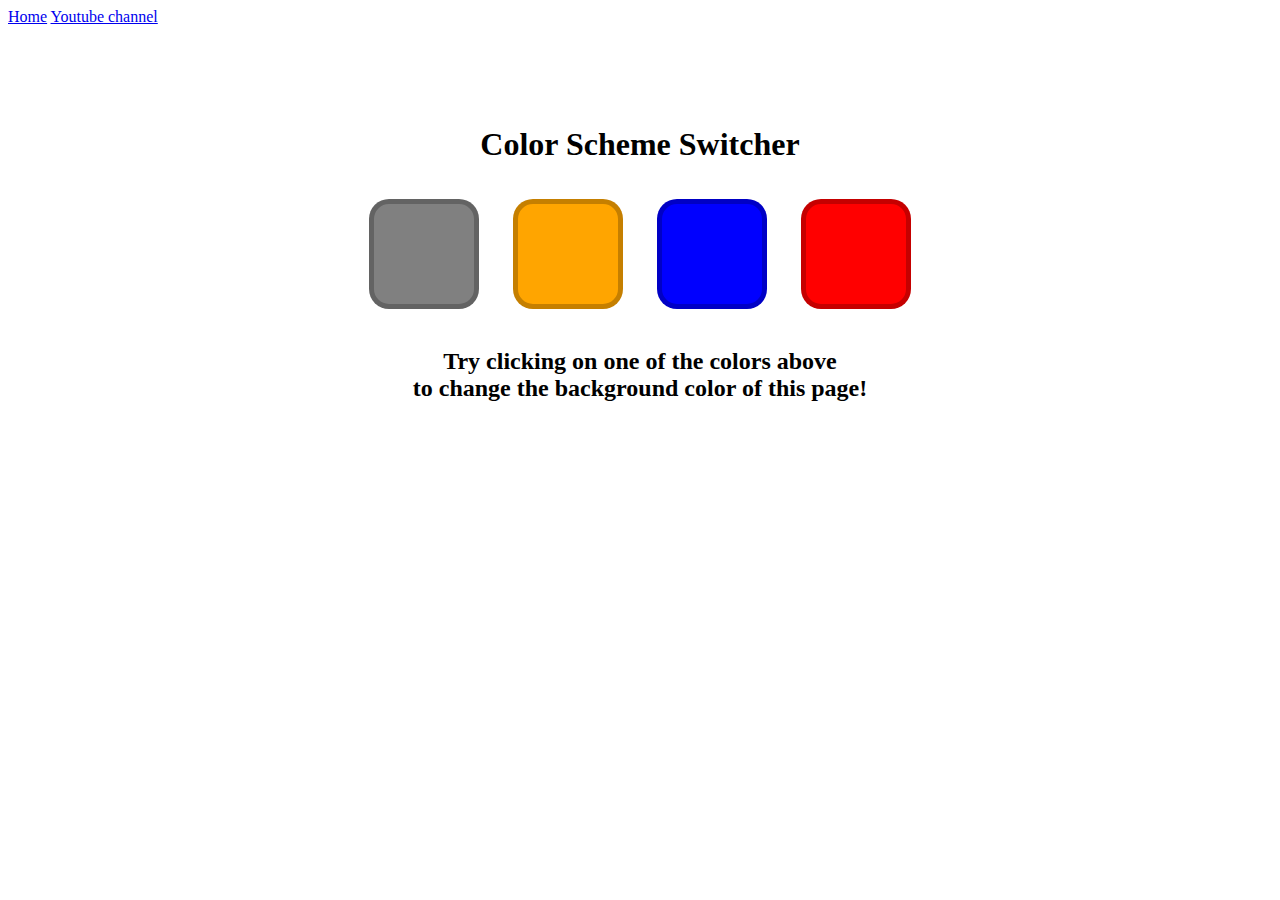
<file: 07_projects/01_bgcolor_changer/index.html>
<!DOCTYPE html>
<html lang="en">
  <head>
    <meta charset="UTF-8" />
    <meta name="viewport" content="width=device-width, initial-scale=1.0" />
    <meta http-equiv="X-UA-Compatible" content="ie=edge" />
    <link rel="stylesheet" href="style.css" />
    <!-- <link rel="stylesheet" href="../styles.css" /> -->
    <title>JavaScript Background Color Switcher</title>
  </head>
  <body>
    <nav>
      <a href="/" aria-current="page">Home</a>
      <a target="_blank" href="https://www.youtube.com/@chaiaurcode"
        >Youtube channel</a
      >
    </nav>
    <div class="canvas">
      <h1>Color Scheme Switcher</h1>
      <span class="button" id="grey"></span>
      <span class="button" id="orange"></span>
      <span class="button" id="blue"></span>
      <span class="button" id="red"></span>
      <h2>
        Try clicking on one of the colors above
        <span>to change the background color of this page!</span>
      </h2>
    </div>
    <script src="index.js"></script>
  </body>
</html>
</file>
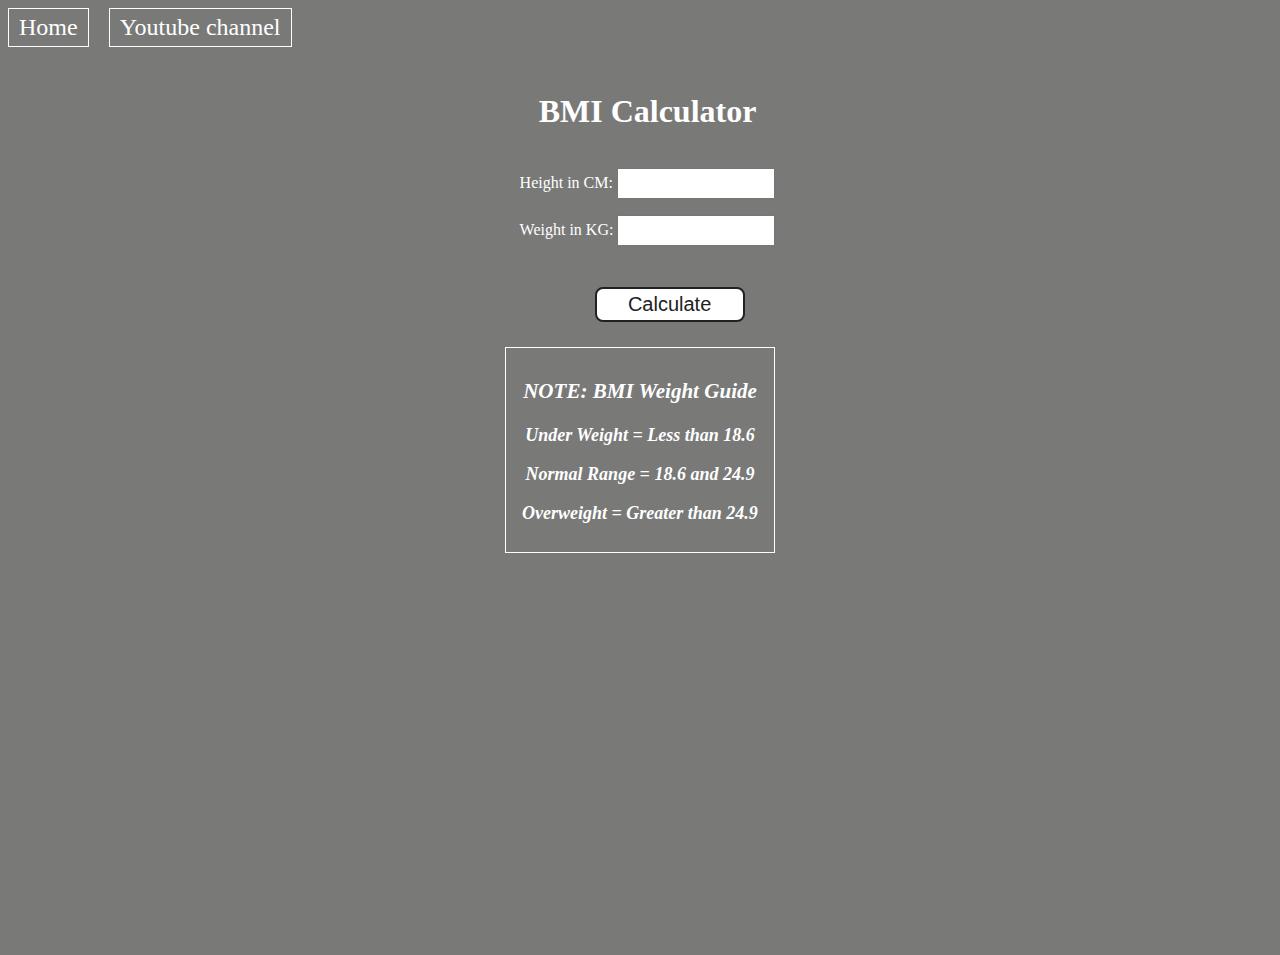
<file: 07_projects/02_BMI_Generator/index.html>
<!DOCTYPE html>
<html lang="en">
  <head>
    <meta charset="UTF-8" />
    <meta name="viewport" content="width=device-width, initial-scale=1.0" />
    <meta http-equiv="X-UA-Compatible" content="ie=edge" />
    <link rel="stylesheet" href="style.css" />
    <!-- <link rel="stylesheet" href="../styles.css" /> -->
    <title>BMI Calculator</title>
  </head>
  <body>
    <nav>
      <a href="/" aria-current="page">Home</a>
      <a target="_blank" href="https://www.youtube.com/@chaiaurcode"
        >Youtube channel</a
      >
    </nav>
    <div class="container">
      <h1>BMI Calculator</h1>
      <form>
        <p><label>Height in CM: </label><input type="text" id="height" /></p>
        <p><label>Weight in KG: </label><input type="text" id="weight" /></p>
        <button>Calculate</button>
        <div id="results"></div>
        <div id="weight-guide">
          <h3>NOTE: BMI Weight Guide</h3>
          <p>Under Weight = Less than 18.6</p>
          <p>Normal Range = 18.6 and 24.9</p>
          <p>Overweight = Greater than 24.9</p>
        </div>
      </form>
    </div>
  </body>
  <script src="index.js"></script>
</html>
</file>
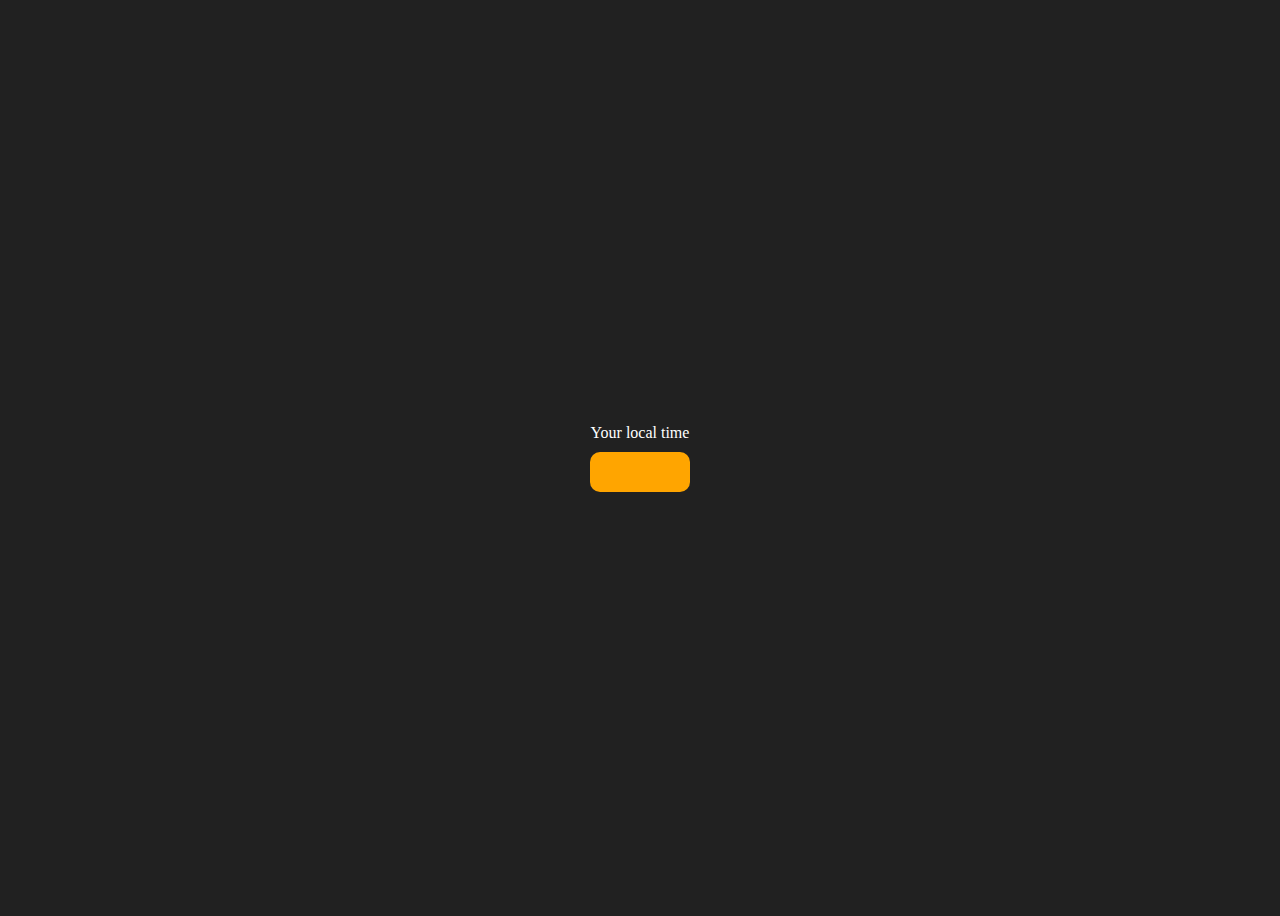
<file: 07_projects/03_Digital_clock/index.html>
<!DOCTYPE html>
<html>
  <head>
    <meta charset="utf-8" />
    <meta http-equiv="X-UA-Compatible" content="IE=edge" />
    <title></title>
    <meta name="description" content="" />
    <meta name="viewport" content="width=device-width, initial-scale=1" />
<!-- this link  is used for the 1st way of code -->
    <!-- <link rel="stylesheet" href="index.css" /> -->

    <!--and this internal css is used for 2nd way  -->
    <style>
      body {
        background-color: #212121;
        color: #fff;
      }
      .center {
        display: flex;
        height: 100vh;
        justify-content: center;
        align-items: center;
        flex-direction: column;
      }
      #clock {
        font-size: 40px;
        background-color: orange;
        padding: 20px 50px;
        margin-top: 10px;
        border-radius: 10px;
      }
    </style>
  </head>
  <body>
    <div class="hero">
      <div class="container">
        <!-- 1st way to display code -->
        <!-- <div class="clock">
          <span id="hour">00</span>
          <span>:</span>
          <span id="min">00</span>
          <span>:</span>
          <span id="sec">00</span>
        </div> -->
        

        <!-- 2nd way to display code with different functionality-->
        <div class="center">
          <div id="banner"><span>Your local time</span></div>
          <div id="clock"></div>
        </div>
      </div>
    </div>

    <script src="index.js" async defer></script>
  </body>
</html>
</file>
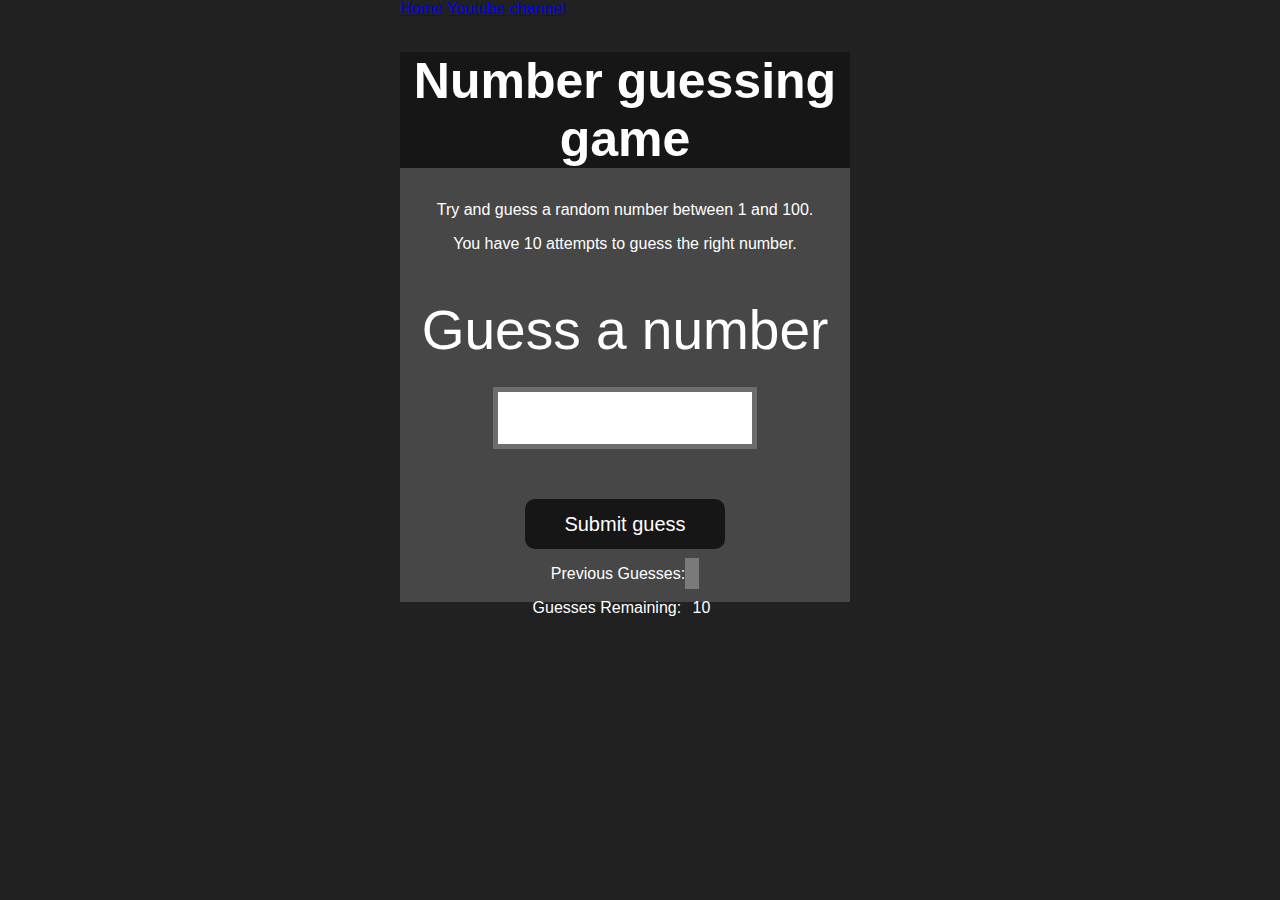
<file: 07_projects/04_guess_the_num/index.html>
<!DOCTYPE html>
<html lang="en">
<head>
    <meta charset="UTF-8">
    <meta name="viewport" content="width=device-width, initial-scale=1.0">
    <meta http-equiv="X-UA-Compatible" content="ie=edge">
    <title>Number Guessing Game</title>
    <link rel="stylesheet" href="style.css">
    <!-- <link rel="stylesheet" href="../styles.css"> -->
</head>
<body style="background-color:#212121; color:#fff;">
  <nav>
    <a href="/" aria-current="page">Home</a>
    <a target="_blank" href="https://www.youtube.com/@chaiaurcode"
      >Youtube channel</a
    >
  </nav>
    
    <div id="wrapper">
      <h1>Number guessing game</h1>
    <p>Try and guess a random number between 1 and 100.</p>
    <p>You have 10 attempts to guess the right number.</p>
    </br>
        <form class="form">
            <label2 for="guessField" id="guess">Guess a number</label>
            <input type="text" id="guessField" class="guessField">
            <input type="submit" id="subt" value="Submit guess" class="guessSubmit">
        </form>

        <div class="resultParas">
            <p >Previous Guesses: <span class="guesses"></span></p>
            <p >Guesses Remaining: <span class="lastResult">10</span></p>
            <p class="lowOrHi"></p>
        </div>
    </div>
    <script src="index.js"></script>
</body>
</html>
</file>
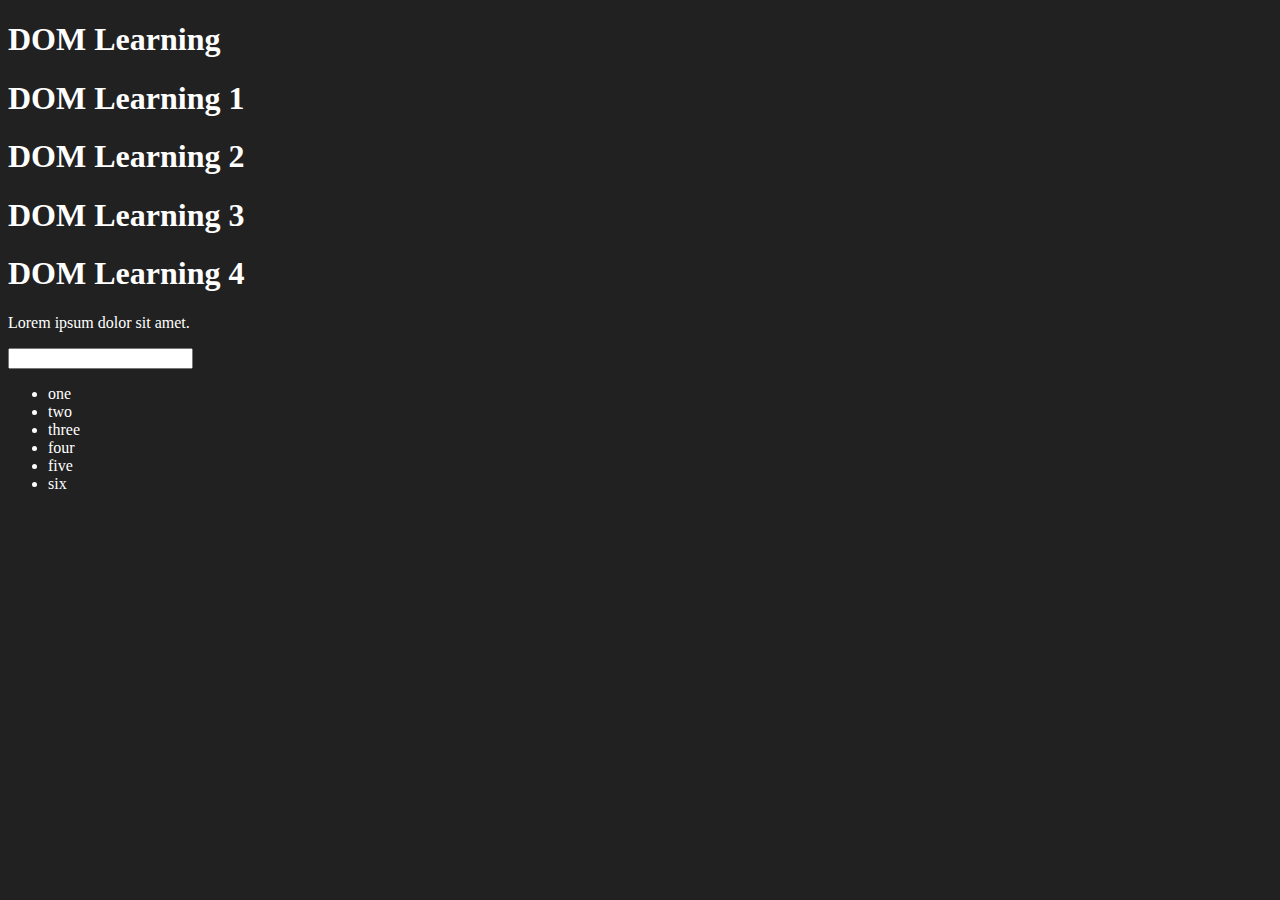
<file: 06_DOM/01_dom.html>
<!DOCTYPE html>
<html lang="en">
<head>
    <meta charset="UTF-8">
    <title>DOM learning</title>
    <style>
        .bg-black{
            background-color: #212121;
            color: #fff;
        }
    </style>
</head>
<body class="bg-black">
    <div>
        <!-- <h1 id="title" class="heading">DOM Learning with chai aur code</h1> -->
        <h1 id="title" class="heading">DOM Learning  <span style="display: none;">with chai aur code</span> </h1>
        <h1 id="title" class="heading">DOM Learning 1 <span style="display: none;">with chai aur code</span> </h1>
        <h1 id="title" class="heading">DOM Learning  2<span style="display: none;">with chai aur code</span> </h1>
        <h1 id="title" class="heading">DOM Learning  3<span style="display: none;">with chai aur code</span> </h1>
        <h1 id="title" class="heading">DOM Learning  4<span style="display: none;">with chai aur code</span> </h1>
        <p>Lorem ipsum dolor sit amet.</p>
        <input type="password" name="" id="">

        <ul>
            <li class="list-item">one</li>
            <li class="list-item">two</li>
            <li class="list-item">three</li>
            <li class="list-item">four</li>
            <li class="list-item">five</li>
            <li class="list-item">six</li>
        </ul>
    </div>
</body>
</html>
<!-- explain this code by DOM diagram -->
<!-- https://excalidraw.com/#json=nOzhe7fO6LAxkm-RUYDim,DlopSBKZH9wonKNl4lA5tA -->
</file>
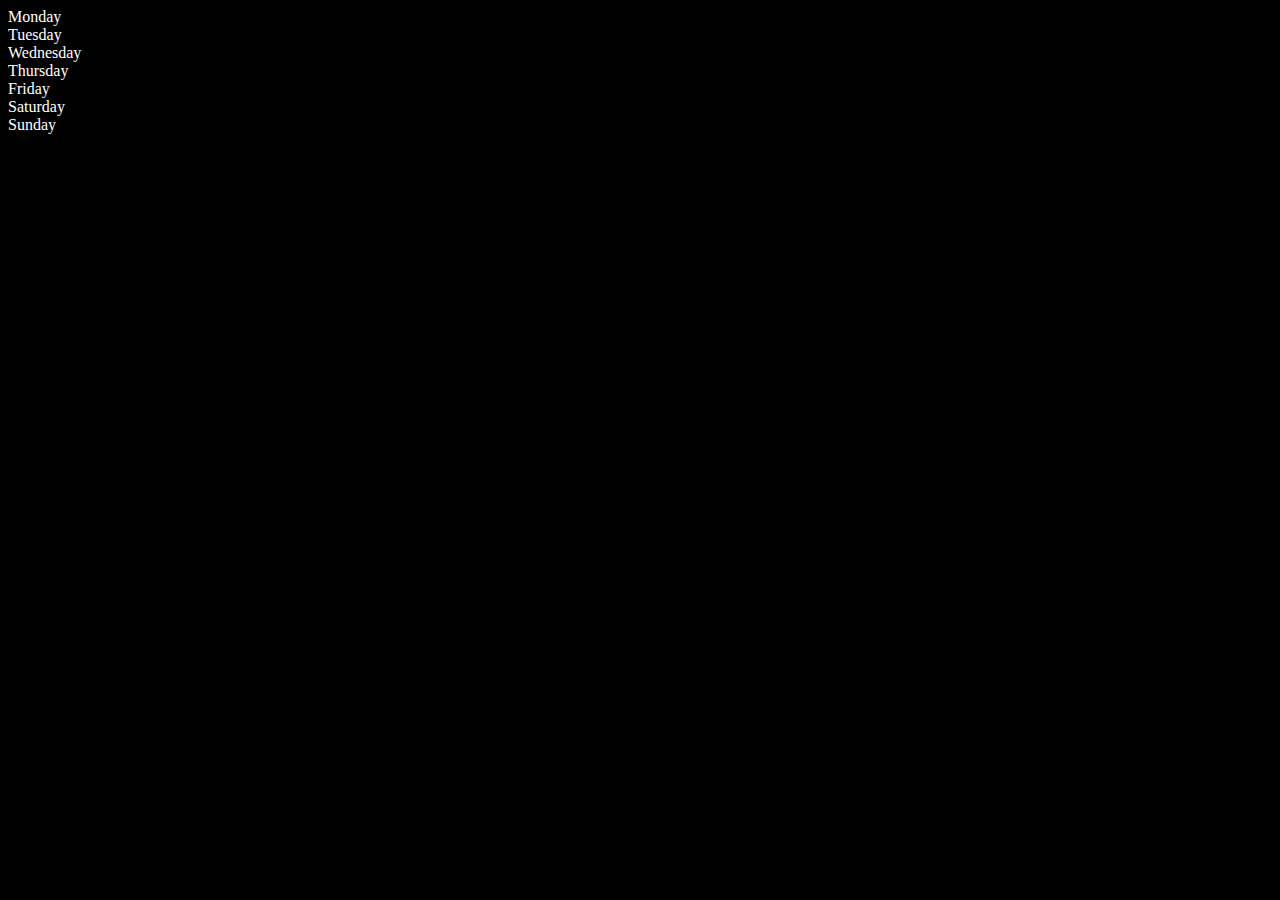
<file: 06_DOM/02_new_ele_dom.html>
<!DOCTYPE html>
<html lang="en">
<head>
    <meta charset="UTF-8">
    <meta name="viewport" content="width=device-width, initial-scale=1.0">
    <title>DOM | Chai aur code</title>
</head>
<body style="background-color: black; color: white;">
    <div class="parent">
        <div class="day">Monday</div>
        <div class="day">Tuesday</div>
        <div class="day">Wednesday</div>
        <div class="day">Thursday</div>
        <div class="day">Friday</div>
        <div class="day">Saturday</div>
        <div class="day">Sunday</div>
    </div>

</body>
<script>
    //parent call
const parent = document.querySelector('.parent');
// console.log(parent);

// //children property isme HTML collection mila
// console.log(parent.children);

// //likely use as a array and access the html code
// console.log(parent.children[1]);

// //here we can get specific value of that code
// console.log(parent.children[1].innerHTML);

//yaha normal for loop use kiya hai forEach nahi kuki usk liye convert karna padhta pehale parent ko
// for (let i = 0; i < parent.children.length; i++) {
//     //yaha ek ek kark days print honge
//     console.log(parent.children[i].innerHTML);
    
// }
// //yaha is form me styling bhi kar sakte hai
// parent.children[1].style.color = 'orange'

// parent se child tak aa gye but child ka first element  ya last element 
//direct access kar sakte hai  aage kaam me aata hai jaha direct first ko le k condi.
//ya last ko le k laganahota hai isme pura html tag milega first ka or last ka

//parent to child move kar rahe hai 
// console.log(parent.firstElementChild);
// console.log(parent.lastElementChild);

//child to parent karenge yaha
const dayOne = document.querySelector('.day');
// console.log(dayOne);

// //parent par jaane k liye
// console.log(dayOne.parentElement);

// //siblings ko access karne k liye means just next
// console.log(dayOne.nextElementSibling);

//ye saari nodelist provide karega parent ki 
//isme text jo aata hai wo enter karte hai usko text likhta hai
console.log("NODES: ", parent.childNodes);
</script>

</html>
</file>
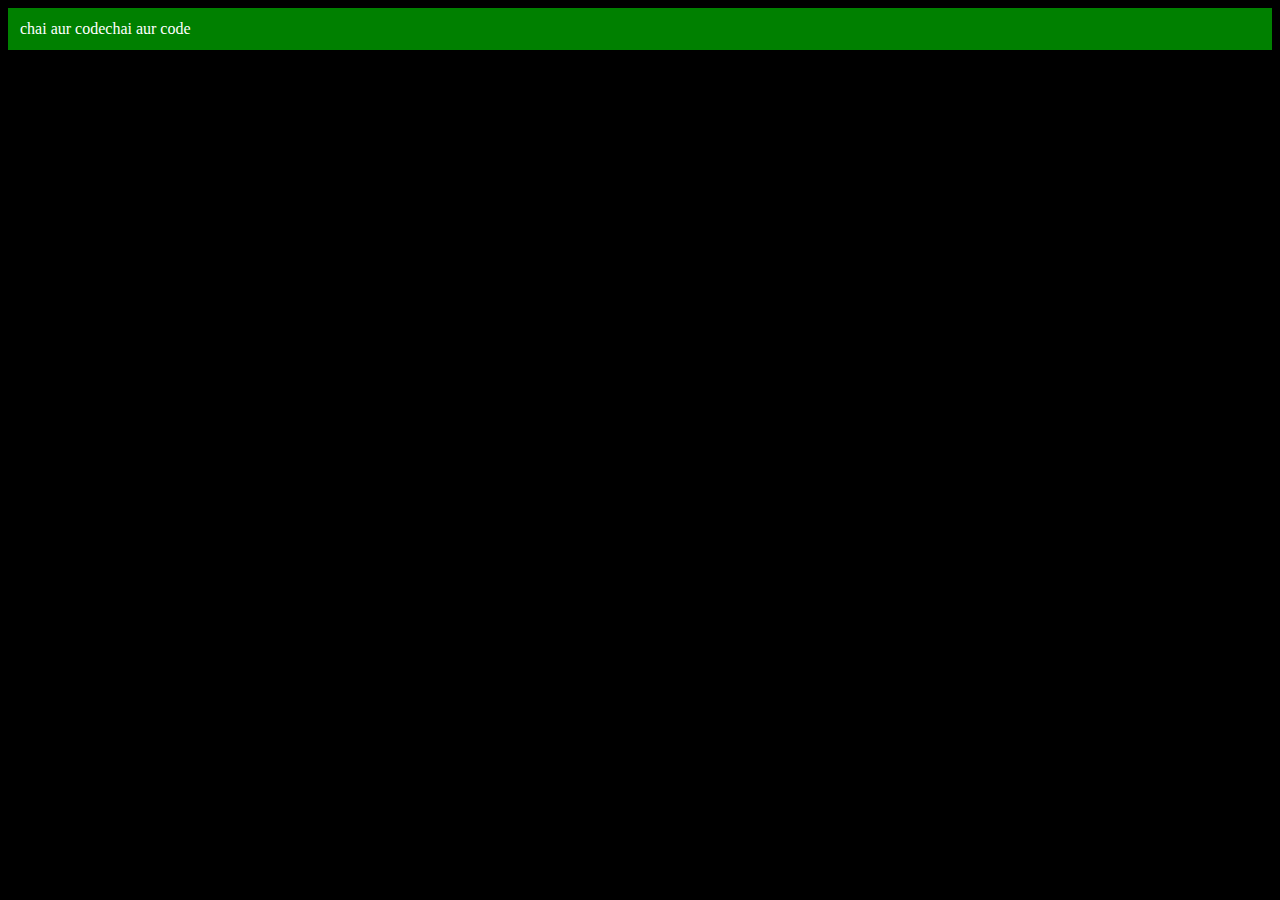
<file: 06_DOM/03_create_ele.html>
<!DOCTYPE html>
<html lang="en">
<head>
    <meta charset="UTF-8">
    <meta name="viewport" content="width=device-width, initial-scale=1.0">
    <title>CHai aur code</title>
</head>
<body style="background-color: black; color: white;">
    
</body>
<script>

    /*ye hum script me element create karna sikh rahe hai 
     but ye abhi screen par nahi dikh raha hai
     NOTE: ye jo bhi create kar rahe hai wo sab memory me ho raha hai.
     isliye display nahi ho raha hai screen par 
     kuki abhi tak humne attach nahi kiya hai  
     attach tab hoga jab document ko kahenge ki is child ko attach karo
     */ 
    const div = document.createElement('div');

    console.log(div);
    /* output
    <div></div>*/    

    //ab upar toh humne div create kar liya but properties dena hai toh aise karenge
    //jisme se kuch toh bydefault hai toh access hogi baaki custom k liye 
    //setAttribut ka use karenge

    div.className = 'main'
    /*output:
     <div class="main"></div>*/

    div.id = Math.round(Math.random() * 10 + 1)
    /*output
        <div class="main" id="2"></div>
        NOTE: and every type we get random value of id
    */

   //here if we want to add custom property so we use setAttribut()
   div.setAttribute("title", "generated title")
   /*output
   <div class="main" id="9" title="generated title"></div>
   */

    // here we can give some styling also
    div.style.backgroundColor = 'green'
    div.style.padding = '12px'
    div.innerText = 'chai aur code'
    /* output is: 
   <div class="main" id="9" title="generated title" 
   style="background-color: green; padding: 12px;">chai aur code</div>
    */
   
    //but the most preferable code to add text is :
  const addText = document.createTextNode('chai aur code')
    div.appendChild(addText)

    //here now whole above code we are going to attach in body
    document.body.appendChild(div)
</script>
</html>
</file>
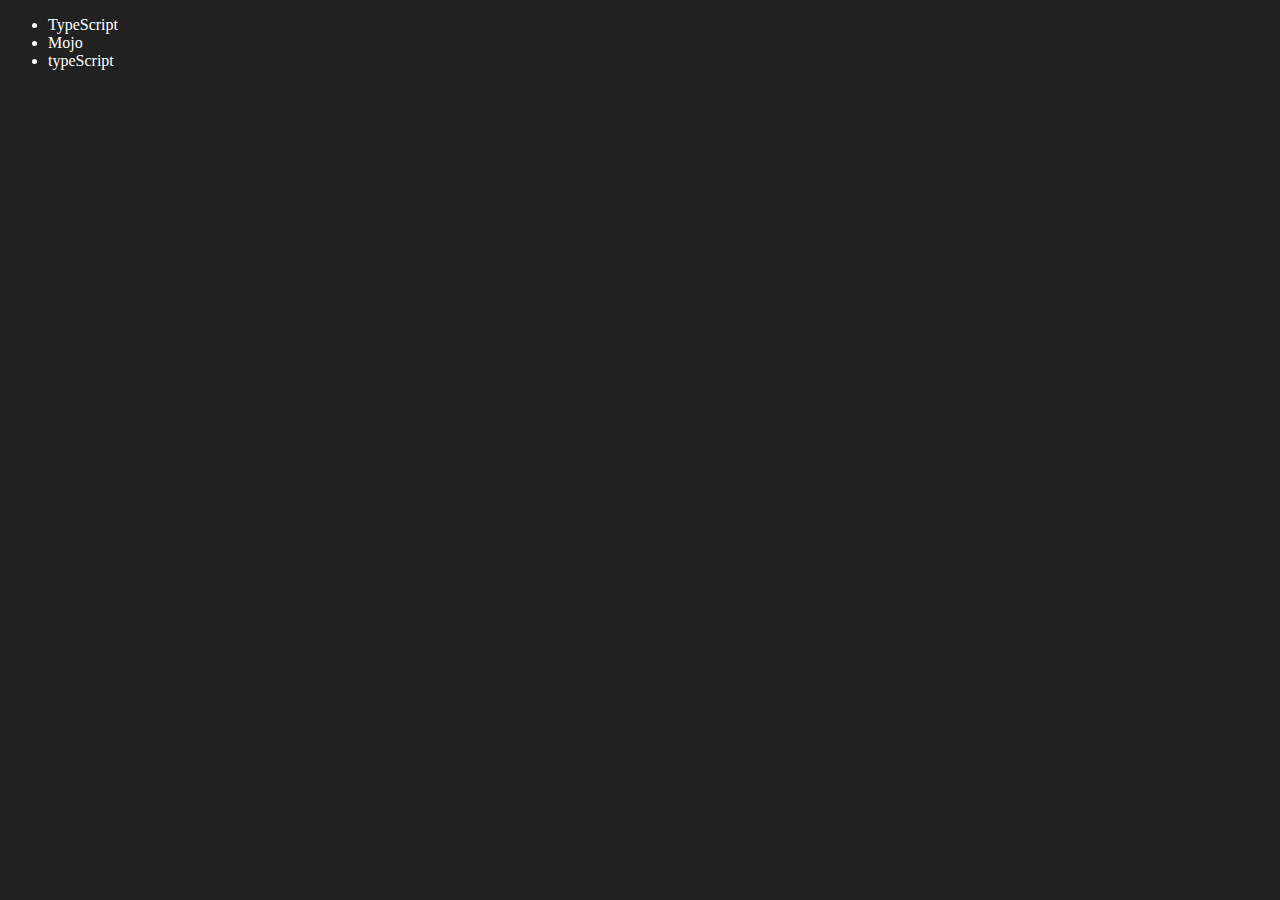
<file: 06_DOM/04_remove_dom.html>
<!DOCTYPE html>
<html lang="en">
<head>
    <meta charset="UTF-8">
    <meta name="viewport" content="width=device-width, initial-scale=1.0">
    <title>Chai aur code | remove dom element</title>
   
</head>
<body style="background-color: #212121; color: white;">
    <ul class="language">
        <li>JavaScript</li>
    </ul>
</body>
<script>
    addLanguage = (langName) => {
        //1. we will create list item and creating an element 
        const li = document.createElement('li')
        li.innerHTML = `${langName}`
        //2. ul me set karna hai or last me append karna hai
        //but ye aise karne me ek problem hai 
        //kuki jitani baar chalega utani baar last k liye tree traverse hoga
        //jo ki sahi nahi hai big data k case me 
        document.querySelector('.language').appendChild(li)
    }
    addLanguage('python')
    addLanguage('typeScript')

    //thoda optimzed way me karenge ye big projects k liye acchi practise hai
        addOptiLanguage = (langName) => {
            const li = document.createElement('li')
            li.appendChild(document.createTextNode(langName))
            document.querySelector('.language').appendChild(li)
        }
        addOptiLanguage('golang')

        //Edit value
        const secondlang = document.querySelector('li:nth-child(2)')
      
        //1st way ye optimized way nahi hai innerHtml se add karna dekha
        // secondlang.innerHTML = "Mojo"

        //2nd way optimized way is pura ek element bana k bhi change karna dekha
        const newli = document.createElement('li')
        
        //yaha abhi li bana text add kiya but abhi kahi usko add nahi kiya
        newli.textContent ='Mojo'
        
        //add karne k liye 
        secondlang.replaceWith(newli)

        //edit example 2
        const firstLang = document.querySelector('li:first-child')
        //3rd way outerHTML se change dekha
        firstLang.outerHTML = '<li>TypeScript</li>'

        //remove 
        const lastLang = document.querySelector('li:last-child')
        lastLang.remove()

</script>
</html>
</file>
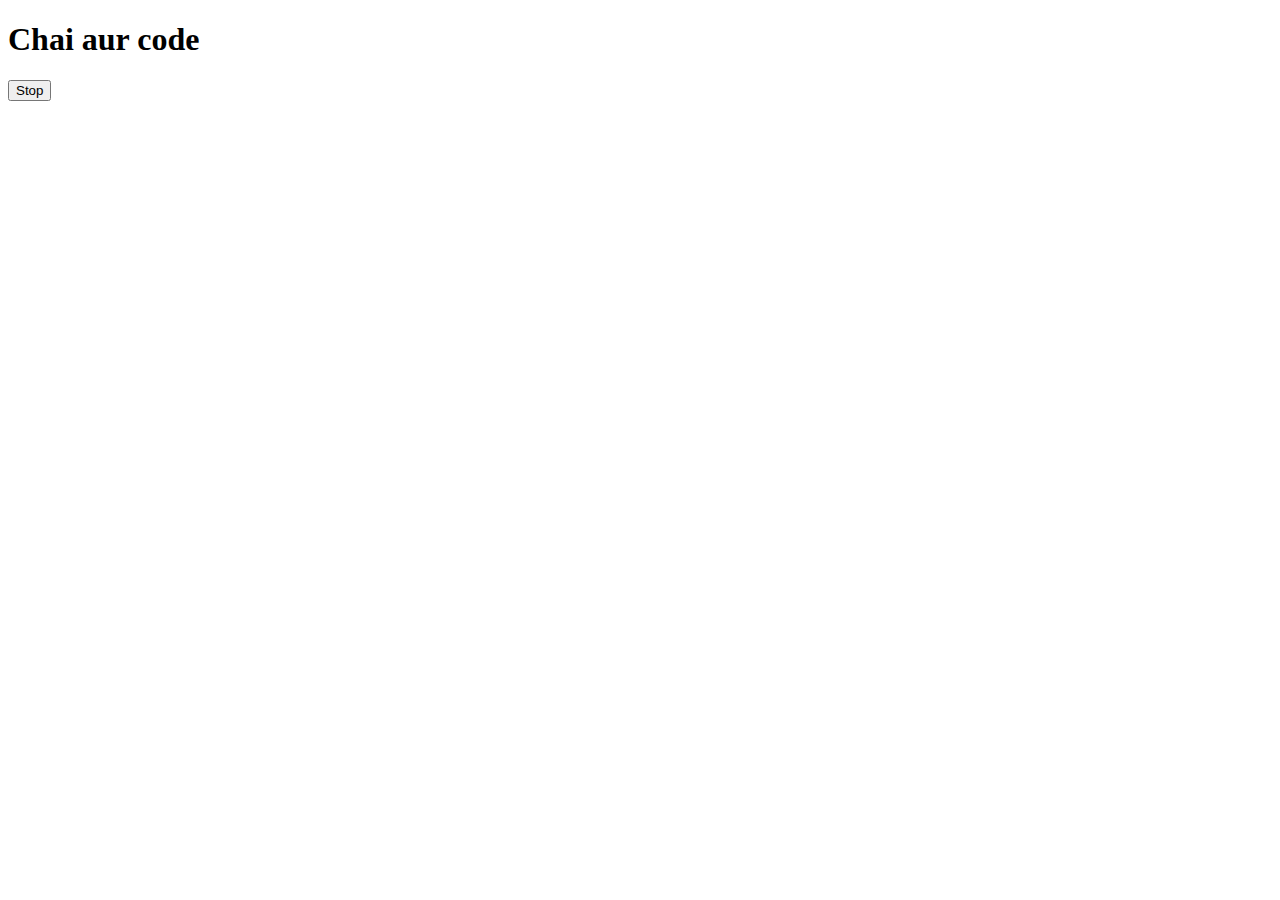
<file: 08_events/02_event_proj.html>
<!DOCTYPE html>
<html lang="en">
<head>
    <meta charset="UTF-8">
    <meta name="viewport" content="width=device-width, initial-scale=1.0">
    <title>Chai aur code | event</title>
</head>
<body>
    <h1> Chai aur code </h1>
    <button id="stop">Stop</button>
</body>
<script>
    // it will run only once after 2 sec it will display only once
    //2 different way to use butwork is same
    //1st way
    // setTimeout( function(){
    //     console.log("shempy");
    // }, 2000)

    //2nd way
    const sayShempy = function() {
        console.log("shempy");
    }
    // setTimeout(sayShempy, 2000)

    const changeText = function(){
        document.querySelector('h1').innerHTML = 'Best JS series'
    }
    const changeMe = setTimeout(changeText, 2000)

    // clearTimeout(changeMe); //but aise karna galt hai ki 2 sec ka de k clear kar rahe
                                //ye kabhi bhi change nahi hone dega aise me toh usk liye aise use kare

document.querySelector('#stop').addEventListener('click', function(){
    clearTimeout(changeMe);
    console.log("STOPPED");
})


</script>
</html>
</file>
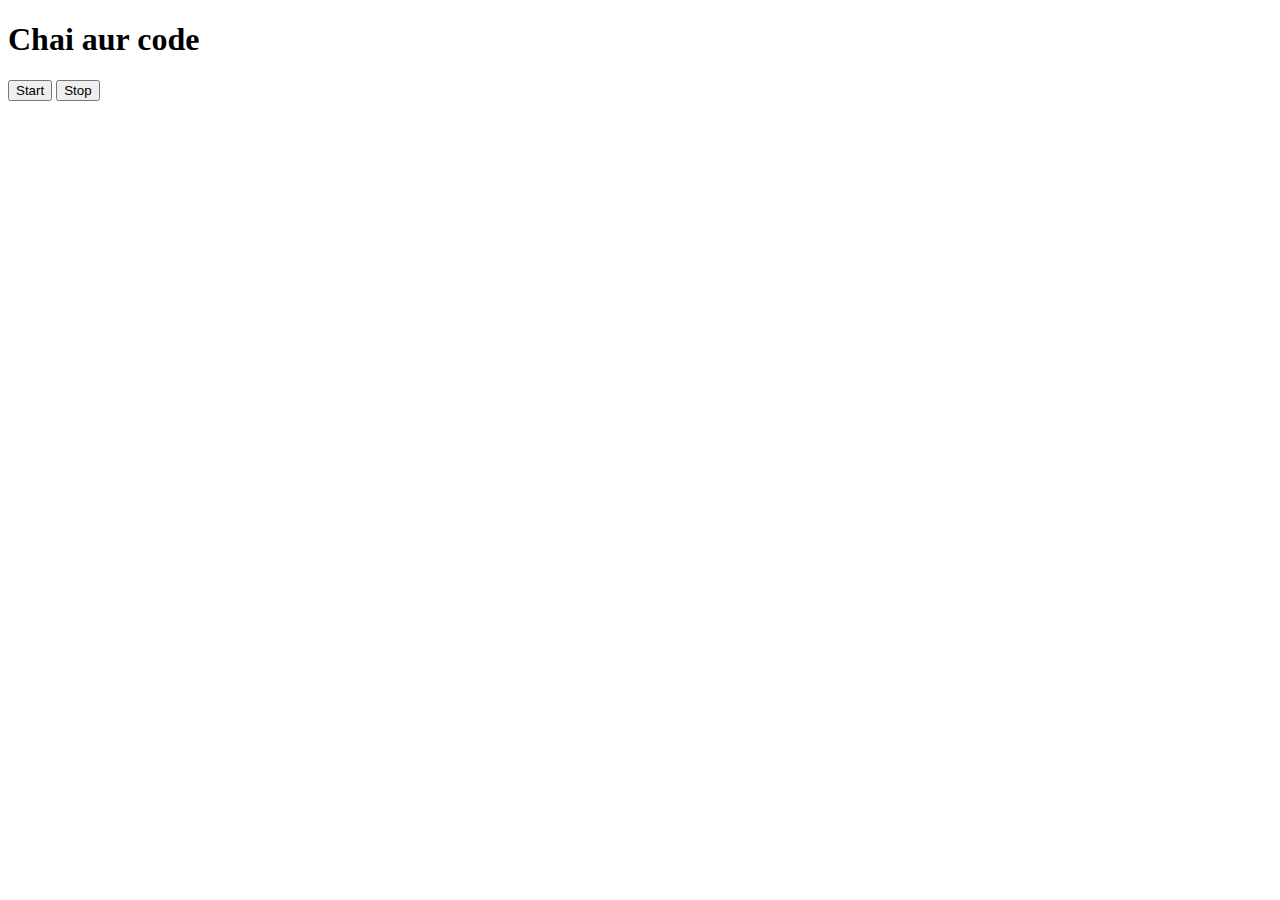
<file: 07_projects/05_textChanger/textChange.html>
<!DOCTYPE html>
<html lang="en">
<head>
    <meta charset="UTF-8">
    <meta name="viewport" content="width=device-width, initial-scale=1.0">
    <title>Chai aur code | event</title>
</head>
<body>
    <h1> Chai aur code </h1>
    <button id="start">Start</button>
    <button id="stop">Stop</button>
    
    <script src="index.js"></script>
</body>
</html>
</file>
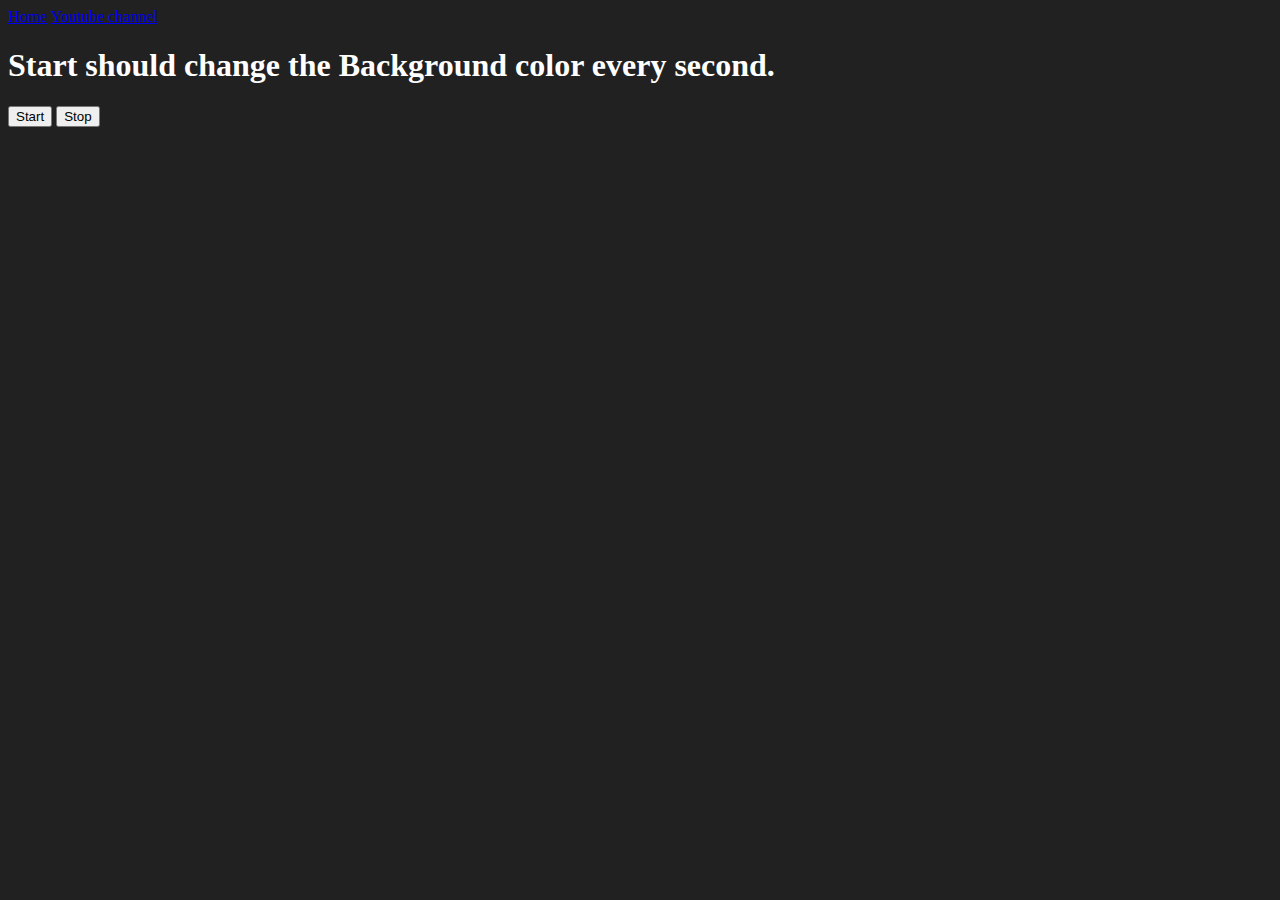
<file: 07_projects/06_random_Color_Changer/bg_color_changer.html>
<!DOCTYPE html>
<html lang="en">
  <head>
    <meta charset="UTF-8" />
    <meta name="viewport" content="width=device-width, initial-scale=1.0" />
    <meta http-equiv="X-UA-Compatible" content="ie=edge" />
    <title>Changing Background color</title>
  </head>
  <body style="background-color: #212121; color: #fff">
    <nav>
      <a href="/" aria-current="page">Home</a>
      <a target="_blank" href="https://www.youtube.com/@chaiaurcode"
        >Youtube channel</a
      >
    </nav>

    <h1>Start should change the Background color every second.</h1>
    <button id="start">Start</button>
    <button id="stop">Stop</button>
    <script src="index.js"></script>
  </body>
</html>
</file>
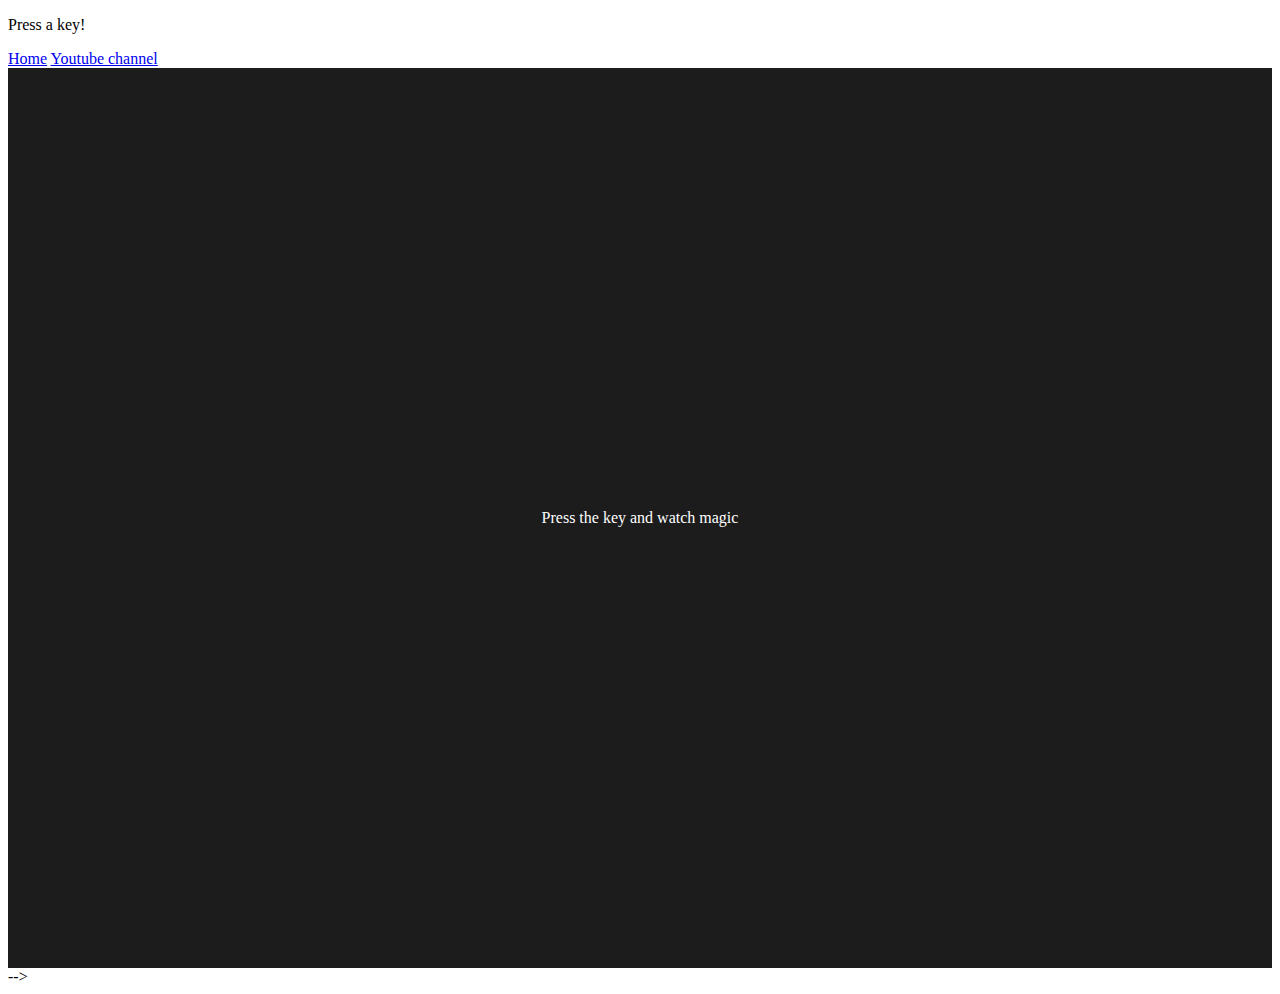
<file: 07_projects/07_check_keyboard_key/key_name.html>
<!--  learning about key events -

Sure! Let's break it down with some simple examples:

**keydown:**
- Imagine you're playing a game where you move a character using arrow keys. 
When you press and hold the 'up' arrow key, you want the character to keep moving upward smoothly.
- If you use the `keydown` event, the character will start moving upwards as soon as you press the 'up' arrow key. 
It doesn't wait for you to release the key; it just detects that you've started pressing it down.

**keypress:**
- Let's say you're typing in a text box on a website. You press the 'A' key on your keyboard to type the letter 'A'.
- If you use the `keypress` event, it will detect that you pressed the 'A' key and will let you type the letter 'A' into the text box.
 It won't trigger for keys like 'Shift' or 'Ctrl', and it won't trigger for non-character keys like the arrow keys.

**keyup:**
- You're playing a game again, and you want the character to stop moving when you release the 'up' arrow key.
- With the `keyup` event, the character will stop moving upwards as soon as you release the 'up' arrow key. 
It detects that you've let go of the key.

Here's a simple example to illustrate the difference:

```html
<!DOCTYPE html>
<html lang="en">
<head>
<meta charset="UTF-8">
<meta name="viewport" content="width=device-width, initial-scale=1.0">
<title>Keyboard Events</title>
</head>
<body>

<p>Press a key!</p>

<script>
document.addEventListener('keydown', function(event) {
  console.log('Key Down:', event.key);
});

document.addEventListener('keypress', function(event) {
  console.log('Key Press:', event.key);
});

document.addEventListener('keyup', function(event) {
  console.log('Key Up:', event.key);
});
</script>

</body>
</html>
```
If you open this HTML page in a browser and open the developer console, 
you'll see different messages logged for each event as you press and release keys on your keyboard. 
This demonstrates the difference in timing and which keys trigger each event.
 -->



 <!DOCTYPE html>
 <html lang="en">
 <head>
 <meta charset="UTF-8">
 <meta name="viewport" content="width=device-width, initial-scale=1.0">
 <title>Keyboard Events</title>
 </head>
 <body>
 
 <p>Press a key!</p>
 
 <script>
 document.addEventListener('keydown', function(event) {
   console.log('Key Down:', event.key === " " ? 'Space' : event.key);
 });
 
 document.addEventListener('keypress', function(event) {
   console.log('Key Press:', event.key === " " ? 'Space' : event.key);
 });
 
 document.addEventListener('keyup', function(event) {
   console.log('Key Up:', event.key === " " ? 'Space' : event.key);
 });
 </script>
 
 </body>
 </html>

 <!--+++++++++++++++++ project code +++++++++++++++++++++ -->
<!-- <!DOCTYPE html>
<html lang="en">
  <head>
    <meta charset="UTF-8" />
    <meta name="viewport" content="width=device-width, initial-scale=1.0" />
    <!-- <link rel="stylesheet" href="style.css" /> -->
    <title>Event KeyCodes</title>
    <!-- <link rel="stylesheet" type="text/css" href="../styles.css" /> -->
    <style>
      table,
      th,
      td {
        border: 1px solid #e7e7e7;
      }
      .project {
        background-color: #1c1c1c;
        color: #ffffff;
        display: flex;
        align-items: center;
        justify-content: center;
        text-align: center;
        height: 100vh;
      }

      .color {
        color: aliceblue;
        display: flex;
        flex-direction: row;
      }
    </style>
  </head>
  <body>
    <nav>
      <a href="/" aria-current="page">Home</a>
      <a target="_blank" href="https://www.youtube.com/@chaiaurcode"
        >Youtube channel</a
      >
    </nav>
    <div class="project">
      <div id="insert">
        <div class="key">Press the key and watch magic</div>
      </div>
    </div>

    <script src="key_name.js"></script>
  </body>
</html> -->
</file>
<file: 07_projects/01_bgcolor_changer/style.css>
html {
    margin: 0;
  }
  
  span {
    display: block;
  }
  .canvas {
    margin: 100px auto 100px;
    width: 80%;
    text-align: center;
  }
  
  .button {
    width: 100px;
    height: 100px;
    border: solid rgba(0, 0, 0, 0.226) 5px;
    display: inline-block;
    margin: 15px;
    border-radius: 20px;
  }
  
  #grey {
    background: grey;
  }
  
  #orange {
    background: orange;
  }
  #blue {
    background: blue;
  }
  #red {
    background: red;
  }
</file>
<file: 07_projects/02_BMI_Generator/style.css>
body{
  background-color: #797978;
}
 .container {
    display: flex;
    flex-direction: column; /* Stack elements vertically */
    align-items: center;
    height: 100vh; /* Adjust as needed */
    position: relative;
  }
  nav {
    display: flex; /* Ensure anchors stay in the same line */
    font-size: x-large;
  }
  
  nav a {
    text-decoration: none; /* Remove underline */
    color: white; /* Change color */
    margin-right: 20px; /* Adjust spacing between links */
    border: 1px solid white; /* Add border */
    padding: 5px 10px; /* Add padding to give space around the text */
  }
  nav a:hover {
    background-color: white; /* Change background color on hover */
    color: black; /* Change font color on hover */
  }
  nav a:last-child {
    margin-right: 0; /* Remove margin from the last link */
  }
  #height,
  #weight {
    width: 150px;
    height: 25px;
  }
  
  #weight-guide {
    margin-top: 25px;
    color: white;
    font-style: oblique;
    font-weight: bold;
    font-size: large;
    border: 1px solid white;
    padding: 10px;
    text-align: center;
  }
  
  /* #results {
    font-size: 35px;
    margin-left: 90px;
    margin-top: 20px;
    color: rgb(241, 241, 241);
  } */
  
  #results{
  position: absolute;
  font-size: 25px;
  bottom: 10%;
  left: 50%;
  transform: translateX(-50%);
  padding: 10px;
  background-color: #f0f0f0;
  border-top: 1px solid #ccc;
  display: none;
  }
  button {
    width: 150px;
    height: 35px;
    margin-left: 90px;
    margin-top: 25px;
    background-color: #fff;
    border-radius: 8px;
    color: #212121;
    text-decoration: solid;
    border: 2px solid #212121;
    font-size: 20px;
  }
  button:hover{
    background-color: black; /* Change background color on hover */
    color: white; /* Change font color on hover */
  }
  h1,label {
    padding-left: 15px;
    padding-top: 25px;
    color: #fff;
  }
</file>
<file: 07_projects/03_Digital_clock/index.css>
*{
    margin: 0;
    padding: 0;
    font-family: 'Poppins', sans-serif;
    box-sizing: border-box;
}
.hero{
    width: 100%;
    min-width: 100vh;
    background: linear-gradient(45deg, #08001f, #30197d);
    color: #fff;
    position: relative;
    height: 100%;
    min-height: 100vh;
}
.container{
    width: 500px;
    height: 180px;
    position: absolute;
    top: 50%;
    left: 50%;
    transform: translate(-50%, -50%);
}
.clock{
    width: 100%;
    height: 100%;
    background: rgba(235, 0, 255, 0.11);
    border-radius: 10px;
    display: flex;
    align-items: center;
    justify-content: center;
    backdrop-filter: blur(40px);
}
.container::before{
    content:  '';
    width: 180px;
    height: 180px;
    background: #f41b75;
    border-radius: 5px;
    position: absolute;
    left: -50px;
    top: -50px;
    z-index: 1%;
}
.container::after{
    content:  '';
    width: 180px;
    height: 180px;
    background: #419aff;
    border-radius: 50%;
    position: absolute;
    right: -70px;
    bottom: -60px;
    z-index: -1;
}
.clock span{
    font-size: 60px;
    width: 70px;
    display: inline-block;
    text-align: center;
    position: relative;
}
.clock span::after{
    font-size: 16px;
    position: absolute;
    bottom: -30px;
    left: 50%;
    transform: translateX(-50%);
}
#hour::after{
    content: 'HOURS';

}
#min::after{
    content: 'MIN';

}
#sec::after{
    content: 'SEC';

}
</file>
<file: 07_projects/04_guess_the_num/style.css>
html {
    font-family: sans-serif;
  }
  
  body {
    width: 300px;
    max-width: 750px;
    min-width: 480px;
    margin: 0 auto;
    background-color: #212121;
  }
  
  .lastResult {
    color: white;
    padding: 7px;
  }
  
  .guesses {
    color: white;
    padding: 7px;
  }
  
  button {
    background-color: #141414;
    color: #fff;
    width: 250px;
    height: 50px;
    border-radius: 25px;
    font-size: 30px;
    border-style: none;
    margin-top: 30px;
    /* margin-left: 50px; */
  }
  
  #subt {
    background-color: #161616;
    color: #ffffff;
    width: 200px;
    height: 50px;
    border-radius: 10px;
    font-size: 20px;
    border-style: none;
    margin-top: 50px;
    /* margin-left: 75px; */
  }
  
  #guessField {
    color: #000;
    width: 250px;
    height: 50px;
    font-size: 30px;
    border-style: none;
    margin-top: 25px;
  
    /* margin-left: 50px; */
    border: 5px solid #6c6d6d;
    text-align: center;
  }
  
  #guess {
    font-size: 55px;
    /* margin-left: 90px; */
    margin-top: 120px;
    color: #fff;
  }
  
  .guesses {
    background-color: #7a7a7a;
  }
  
  #wrapper {
    box-sizing: border-box;
    text-align: center;
    width: 450px;
    height: 550px;
    background-color: #474747;
    color: #fff;
    font-size: 25px;
  }
  
  h1 {
    background-color: #161616;
    color: #fff;
    text-align: center;
  }
  
  p {
    font-size: 16px;
    text-align: center;
  }
</file>
